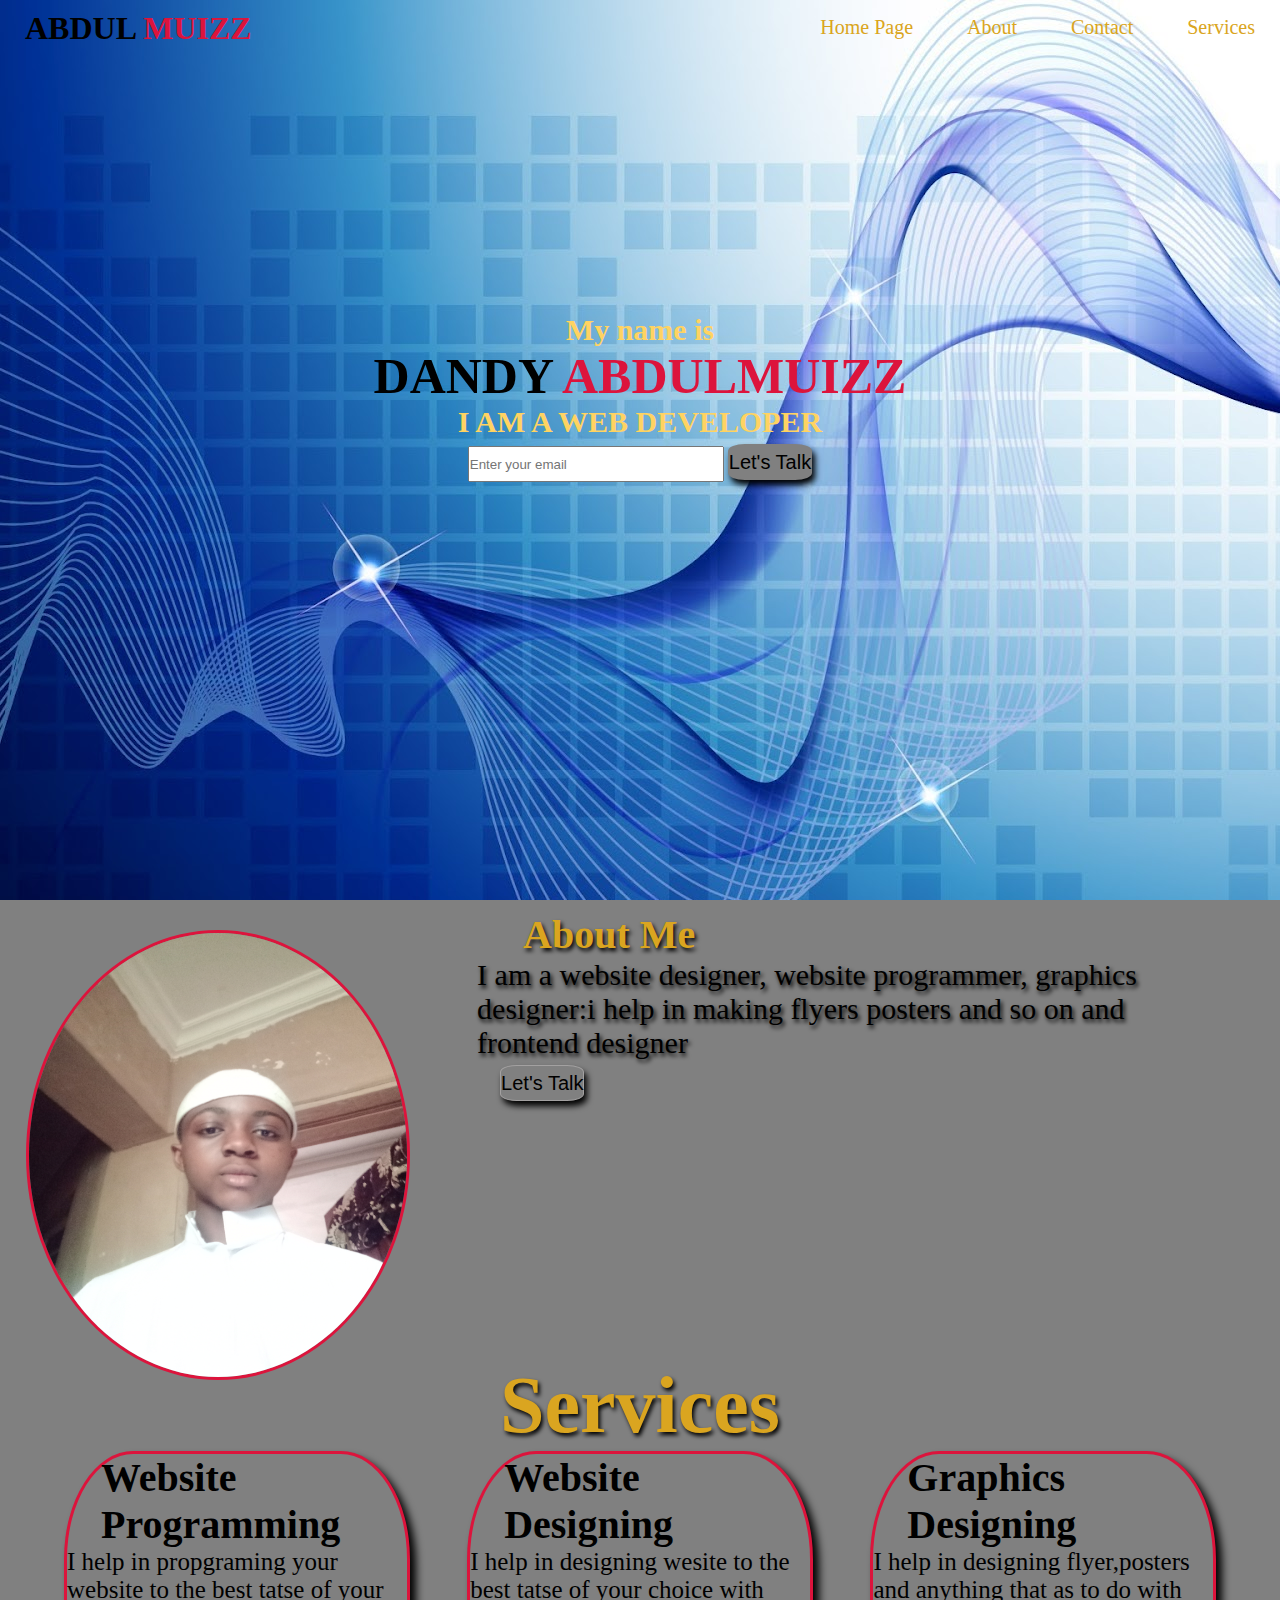
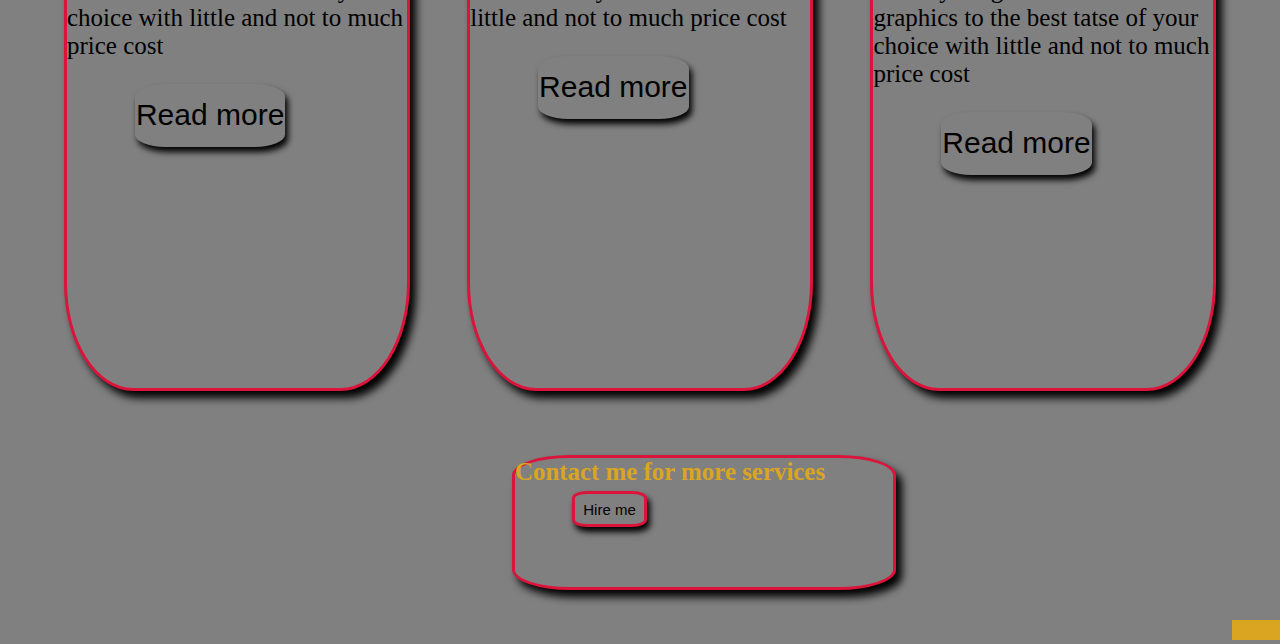
<file: index.html>
<!DOCTYPE html>
<html lang="en">
<head>
    <meta charset="UTF-8">
    <meta http-equiv="X-UA-Compatible" content="IE=edge">
    <meta name="viewport" content="width=device-width, initial-scale=1.0">
    <title>ABDULMUIZZ PORTFOLIO</title>
    <link rel="stylesheet" href="index.css">
</head>
<body onload="alert('Welcome to my portfolio');">
   
    <div class="muizz">
        
        <div class="nav">
        
            <div class="logo">
            <h1>ABDUL <span>MUIZZ</span></h1>
        </div>
        
        <div class="navbar">
            <ul>
             <li><a href="index.html">Home Page</a></li>
             <li><a href="about.html">About </a></li>
             <li><a href="contact.html">Contact</a></li>
             <li><a href="services.html">Services</a></li>
            </ul>
        </div>
        
    </div>
        <div class="meet">
            <h5> My name is</h5>
            <h1>DANDY <span>ABDULMUIZZ</span></h1>
            <H6>I AM A WEB DEVELOPER</H6>
            <input class="qwe" type="email" placeholder="Enter your email">
            <a href="contact.html"><button class="we">Let's Talk</button></a>
        </div>
    
    </div>
    <div class="about">
        <img class="ert" src="IMG_20230305_090753_827.jpg">
        <div class="about-text">
        <h1>About Me</h1>
        <p>I am a website designer, website programmer, graphics designer:i help in making flyers posters and so on and frontend designer</p>
        <a href="about.html"><button class="weq">Let's Talk</button></a>
        </div>
    
    </div>
    
    
    <section class="serv">
    <section class="ser">
        <h1>Services</h1>
    </section>
    <section class="des">
    <section class="web">
        <h1>Website Programming</h1>
        <p>I help in propgraming your website to the best tatse of your choice with little and not to much price cost  </p>
        <a href="site.html"><button class="we">Read more</button></a>
    </section>
    <section class="web">
        <h1>Website Designing</h1>
        <p>I help in designing wesite to the best tatse of your choice with little and not to much price cost  </p>
        <a href="web .html"><button class="we">Read more</button></a>
    </section>
    <section class="web">
        <h1>Graphics  Designing</h1>
        <p>I help in designing flyer,posters and anything that as to do with graphics to the best tatse of your choice with little and not to much price cost  </p>
        <a href="graphics.html"><button class="we">Read more</button></a>
    </section>
</section>
    </section>
<main class="tac">
    <main class="me">
        <h5>Contact me for more services </h5>
    </main>
<main class="co">
    <a href="contact.html"><button class="con">Hire me</button></a>
</main>
</main>
<marquee diretion="left">
<footer class="foot">
    <h4>@Dandy Abdulmuizz Copyright Reserved Motto:Intergtity and Service</h4>
</footer>
</marquee>
</body>
</html>
</file>
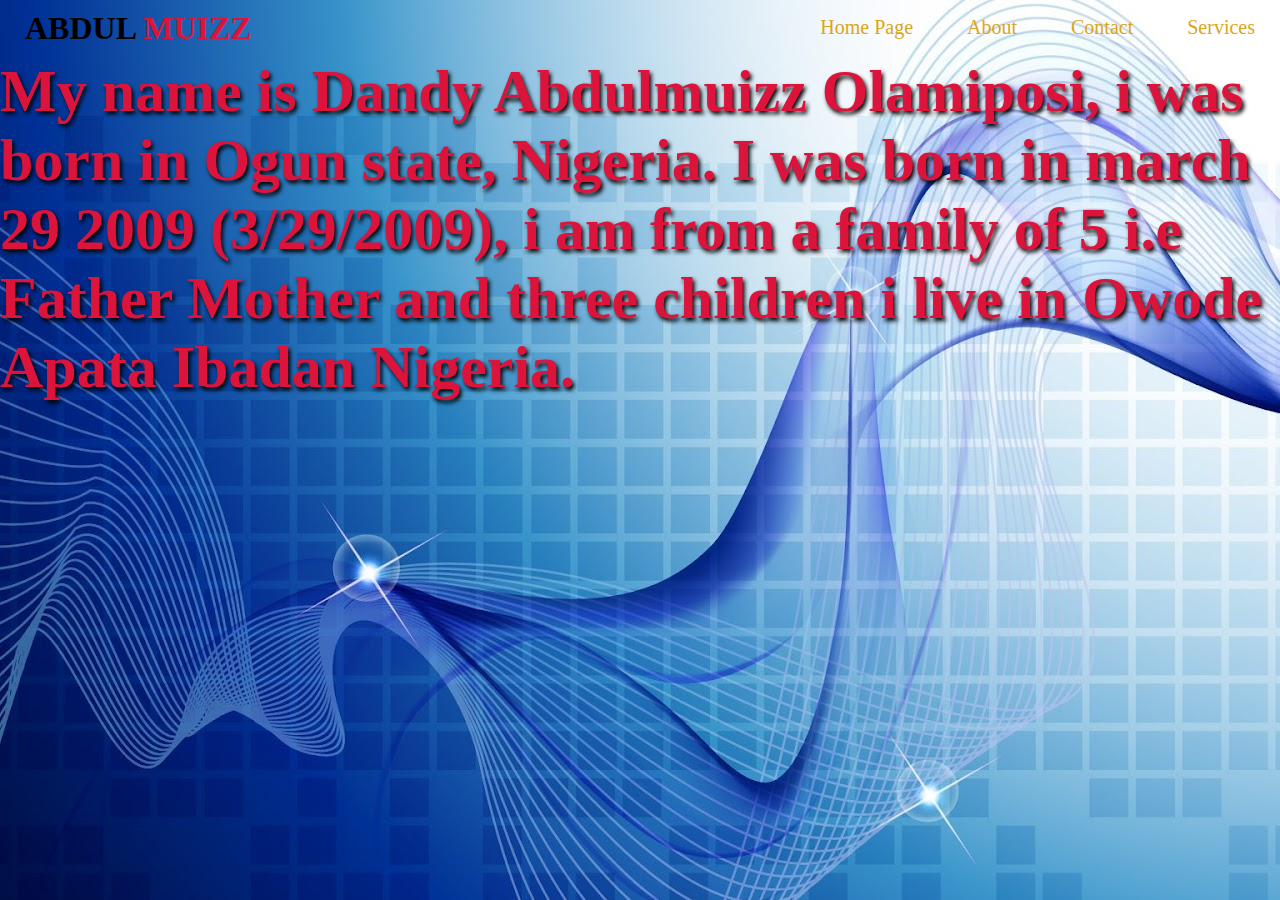
<file: about.html>
<!DOCTYPE html>
<html lang="en">
<head>
    <meta charset="UTF-8">
    <meta http-equiv="X-UA-Compatible" content="IE=edge">
    <meta name="viewport" content="width=device-width, initial-scale=1.0">
    <title>About</title>
    <link rel="stylesheet" href="about.css">
</head>
<body>
    <div class="muizz">
        <div class="nav">
        <div class="logo">
            <h1>ABDUL <span>MUIZZ</span></h1>
        </div>
        <div class="navbar">
            <ul>
             <li><a href="index.html">Home Page</a></li>
             <li><a href="about.html">About</a></li>
             <li><a href="contact.html">Contact</a></li>
             <li><a href="services.html">Services</a></li>
            </ul>
        </div>
        </div>
        <section class="mba">
            <h1> My name is Dandy Abdulmuizz Olamiposi, i was born in Ogun state, Nigeria. I was born in 
                march 29 2009 (3/29/2009), i am from a family of 5 i.e Father Mother and three children
                i live in Owode Apata Ibadan Nigeria.
            </h1>
        </section>
    </div>
</body>
</html>
</file>
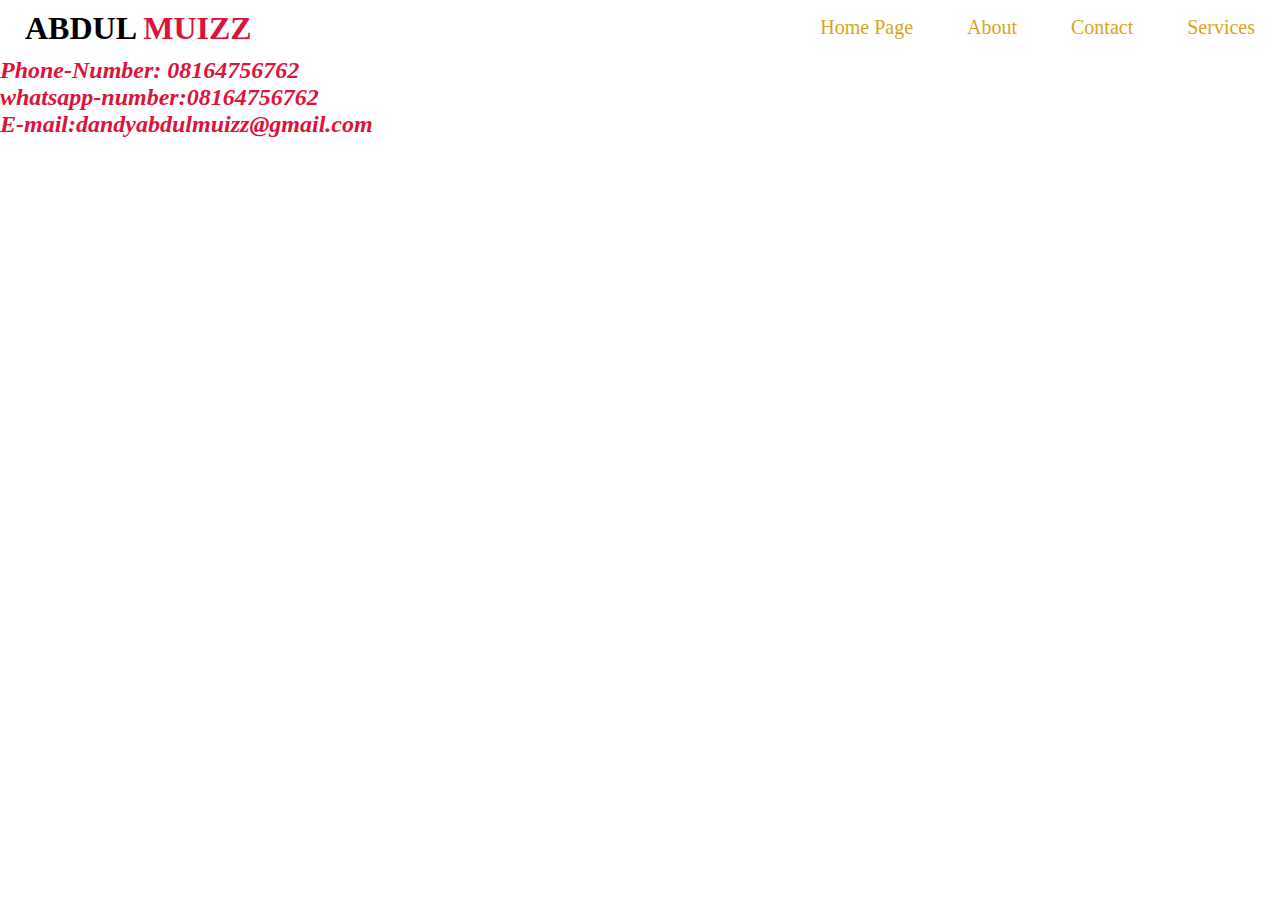
<file: call.html>
<!DOCTYPE html>
<html lang="en">
<head>
    <meta charset="UTF-8">
    <meta http-equiv="X-UA-Compatible" content="IE=edge">
    <meta name="viewport" content="width=device-width, initial-scale=1.0">
    <title>ABDULMUIZZ PORTFOLIO</title>
    <link rel="stylesheet" href="call.css">
</head>
<body>
    <div class="muizz">
        <div class="nav">
        <div class="logo">
            <h1>ABDUL <span>MUIZZ</span></h1>
        </div>
        <div class="navbar">
            <ul>
             <li><a href="index.html">Home Page</a></li>
             <li><a href="about.html">About </a></li>
             <li><a href="contact.html">Contact</a></li>
             <li><a href="services.html">Services</a></li>
            </ul>
        </div>
        </div>
    </div>
    <section class="asd">
        <h2> Phone-Number: 08164756762 </h2>
            <h2>whatsapp-number:08164756762</h2>
                <h2>E-mail:dandyabdulmuizz@gmail.com</h2>
       
    </section>
</body>
</html>
</file>
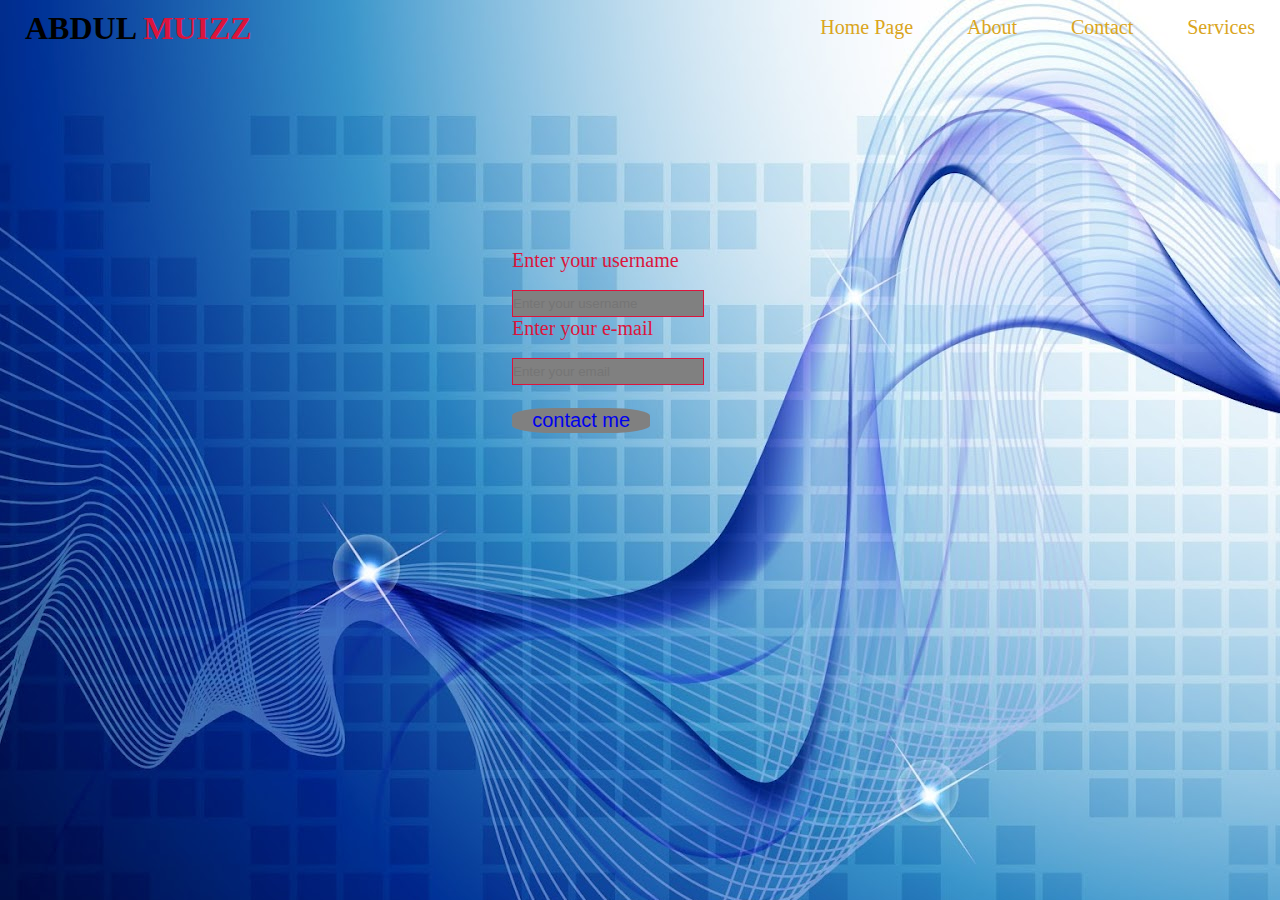
<file: contact.html>
<!DOCTYPE html>
<html lang="en">
<head>
    <meta charset="UTF-8">
    <meta http-equiv="X-UA-Compatible" content="IE=edge">
    <meta name="viewport" content="width=device-width, initial-scale=1.0">
    <title>Contact</title>
    <link rel="stylesheet" href="contact.css">
</head>
<body>
    <div class="muizz">
        <div class="nav">
        <div class="logo">
            <h1>ABDUL <span>MUIZZ</span></h1>
        </div>
        <div class="navbar">
            <ul>
             <li><a href="index.html">Home Page</a></li>
             <li><a href="about.html">About </a></li>
             <li><a href="contact.html">Contact</a></li>
             <li><a href="services.html">Services</a></li>
            </ul>
        </div>
        </div>
    </div>
    <section class="asd">
        <form>
            <section class="enter">
                Enter your username
            </section>
            <br>
            <input class="your" type="text" placeholder="Enter your username" required>
            <br>
            <section class="enter">
            Enter your e-mail
            </section>
            <br>
            <input class="your"type="email" placeholder="Enter your email" required>
        </form>
        <button class="ass"><a href="call.html">contact me</a></button>
    </section>
</body>
</html>
</file>
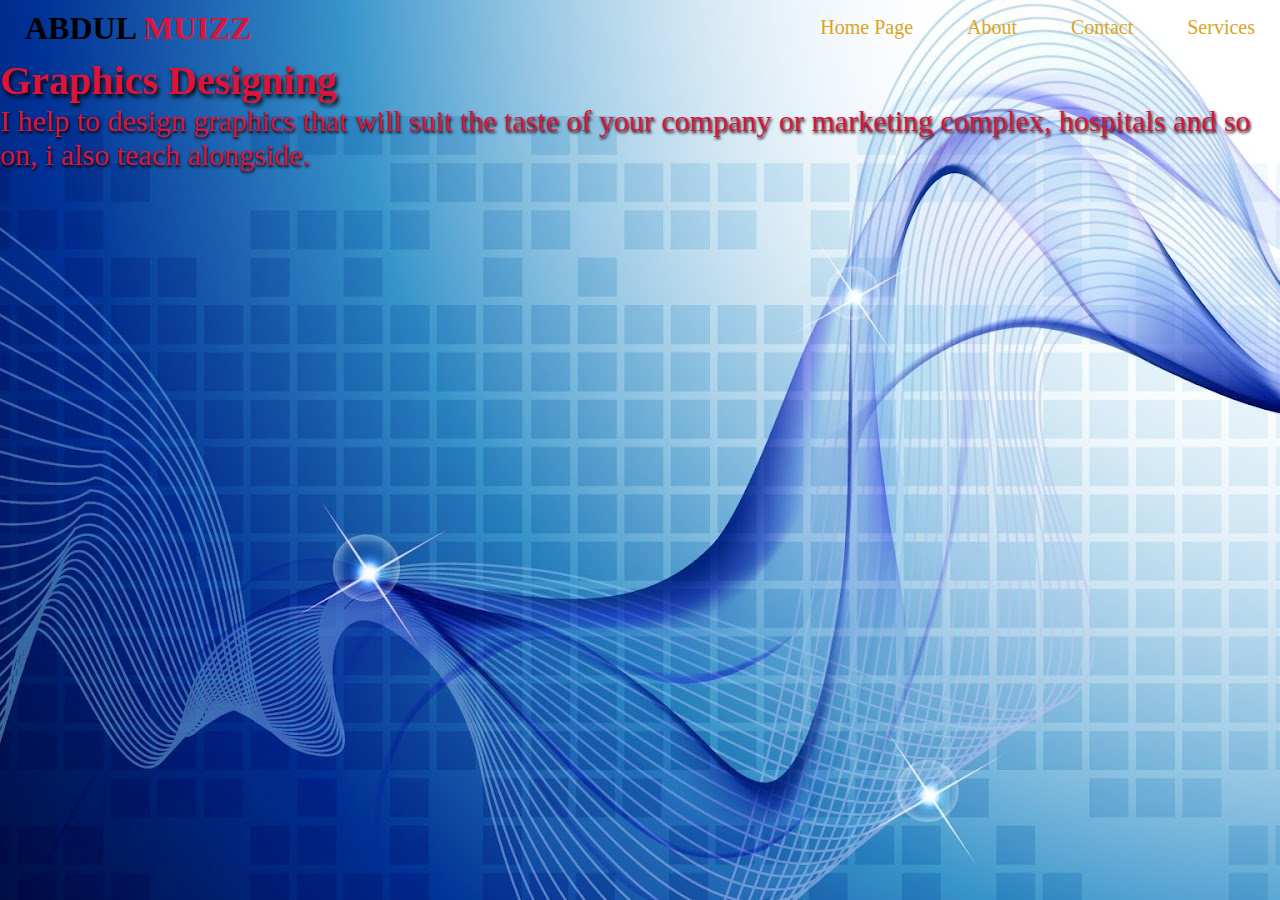
<file: graphics.html>
<!DOCTYPE html>
<html lang="en">
<head>
    <meta charset="UTF-8">
    <meta http-equiv="X-UA-Compatible" content="IE=edge">
    <meta name="viewport" content="width=device-width, initial-scale=1.0">
    <title>Graphics Designing</title>
    <link rel="stylesheet" href="graphics.css">
</head>
<body>
    <div class="muizz">
        <div class="nav">
        <div class="logo">
            <h1>ABDUL <span>MUIZZ</span></h1>
        </div>
            <div class="navbar">
                <ul>
                    <li><a href="index.html">Home Page</a></li>
                    <li><a href="about.html">About </a></li>
                    <li><a href="contact.html">Contact</a></li>
                    <li><a href="services.html">Services</a></li>
                </ul>
            </div>
        </div>
    </div>
    <section class="kl">
        <h2>Graphics Designing</h2>
        <p>I help to design graphics that will suit the taste of your company or 
            marketing complex, hospitals and so on, i also teach alongside.</p>
    </section>
</body>
</html>
</file>
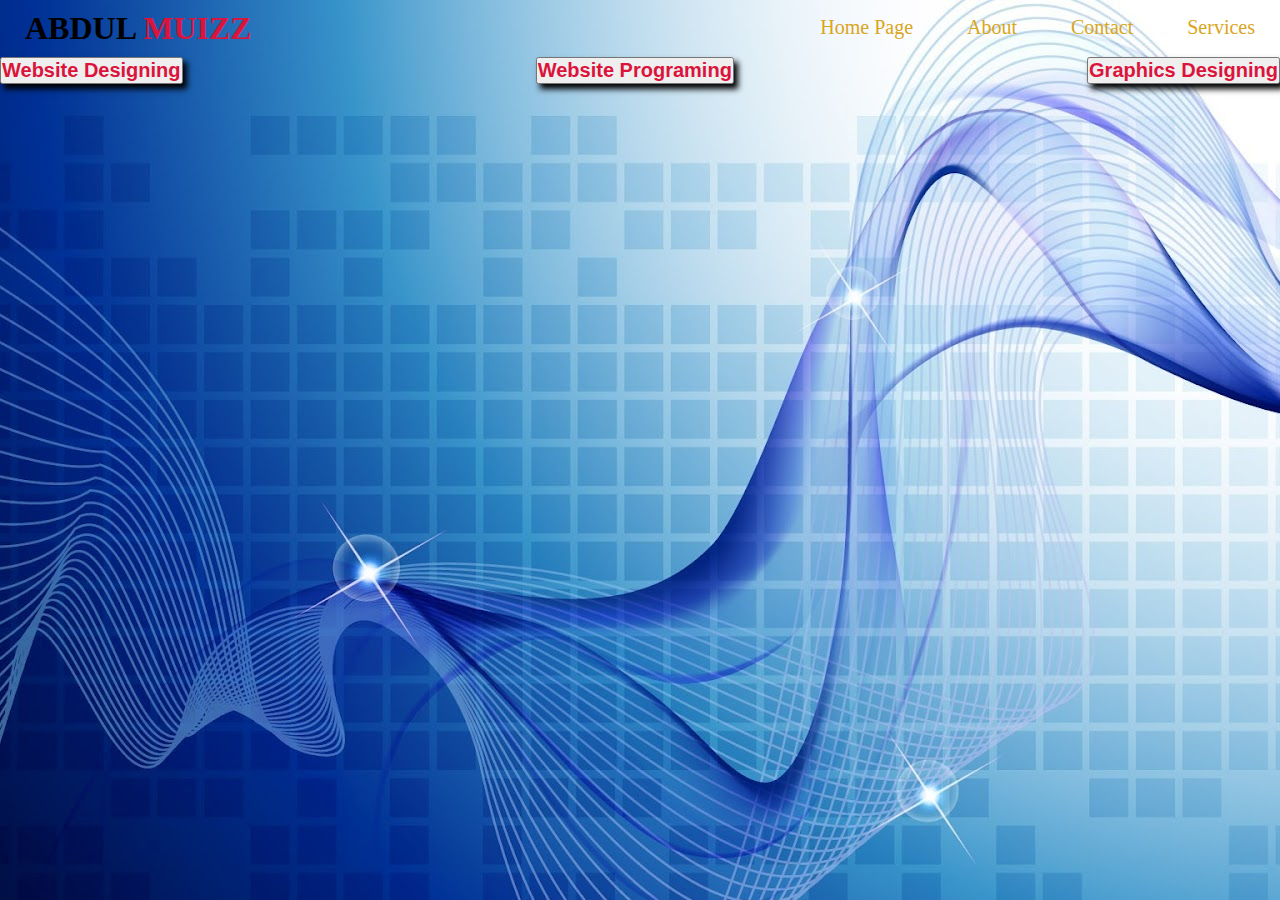
<file: services.html>
<!DOCTYPE html>
<html lang="en">
<head>
    <meta charset="UTF-8">
    <meta http-equiv="X-UA-Compatible" content="IE=edge">
    <meta name="viewport" content="width=device-width, initial-scale=1.0">
    <title>Services</title>
    <link rel="stylesheet" href="services.css">
</head>
<body>
    <div class="muizz">
        <div class="nav">
        <div class="logo">
            <h1>ABDUL <span>MUIZZ</span></h1>
        </div>
        <div class="navbar">
            <ul>
             <li><a href="index.html">Home Page</a></li>
             <li><a href="about.html">About </a></li>
             <li><a href="contact.html">Contact</a></li>
             <li><a href="services.html">Services</a></li>
            </ul>
        </div>
        </div>
    </div>
    <section class="plm">
        <a href="web .html"><button class="jkl"><h2>Website Designing</h2></button></a>
        <a href="site.html"><button class="jkl"><h2>Website Programing</h2></button></a>
        <a href="graphics.html"><button class="jkl"><h2>Graphics Designing</h2></button></a>
    </section>
</body>
</html>
</file>
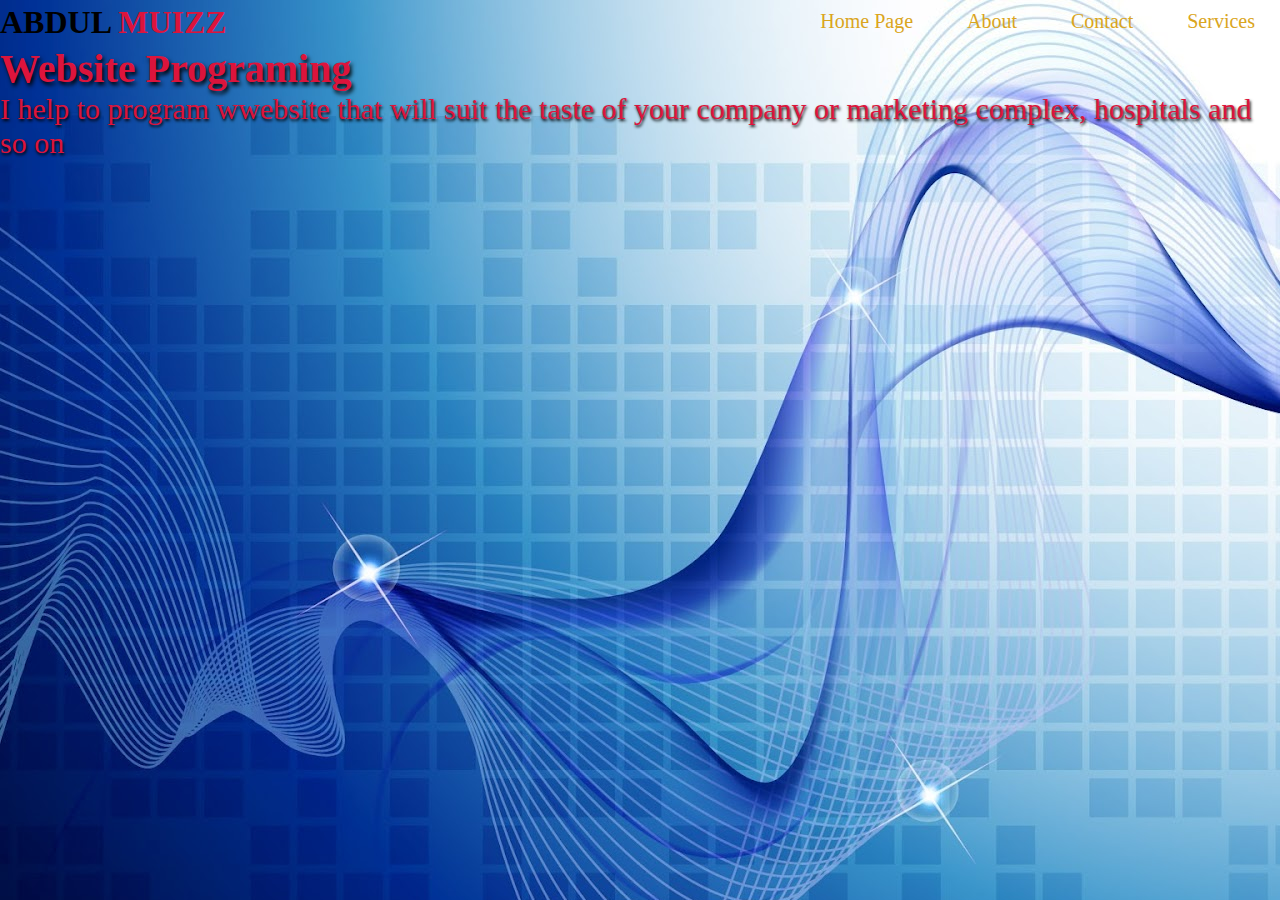
<file: site.html>
<!DOCTYPE html>
<html lang="en">
<head>
    <meta charset="UTF-8">
    <meta http-equiv="X-UA-Compatible" content="IE=edge">
    <meta name="viewport" content="width=device-width, initial-scale=1.0">
    <title>Website Programing</title>
    <link rel="stylesheet" href="web.css">
</head>
<body>
    <div class="muizz">
        <div class="nav">
        <div class="logo">
            <h1>ABDUL <span>MUIZZ</span></h1>
        </div>
        <div class="navbar">
            <ul>
             <li><a href="index.html">Home Page</a></li>
             <li><a href="about.html">About </a></li>
             <li><a href="contact.html">Contact</a></li>
             <li><a href="services.html">Services</a></li>
            </ul>
        </div>
        </div>
    </div> 
    <section class="kl">
        <h2>Website Programing</h2>
            <p>I help to program wwebsite that will suit the taste of your company or 
                marketing complex, hospitals and so on </p>
    </section>
</body>
</html>
</file>
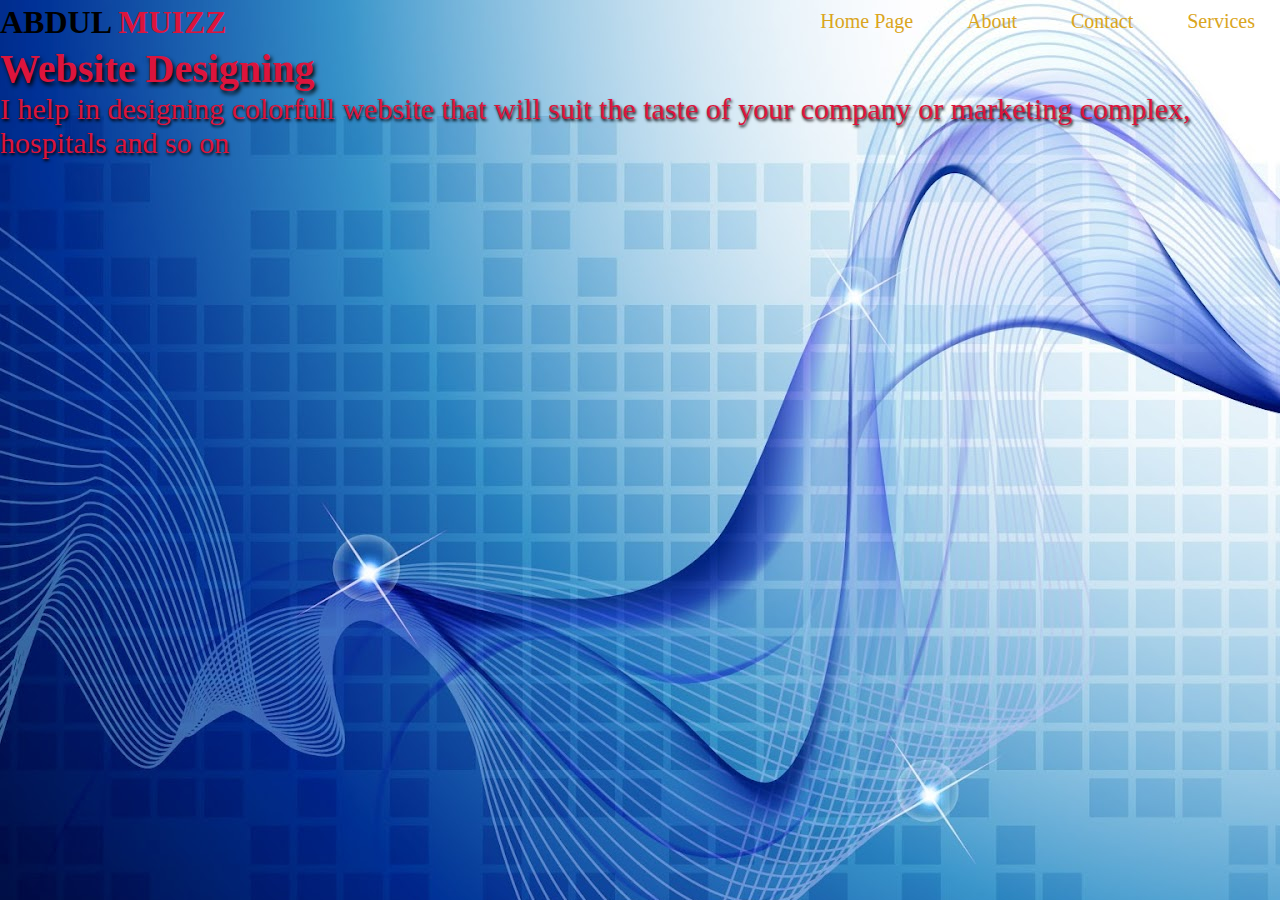
<file: web .html>
<!DOCTYPE html>
<html lang="en">
<head>
    <meta charset="UTF-8">
    <meta http-equiv="X-UA-Compatible" content="IE=edge">
    <meta name="viewport" content="width=device-width, initial-scale=1.0">
    <title>Website Designing</title>
    <link rel="stylesheet" href="web.css">
</head>
<body>
    <div class="muizz">
        <div class="nav">
            <div class="logo">
                <h1>ABDUL <span>MUIZZ</span></h1>
            </div>
            <div class="navbar">
                <ul>
                    <li><a href="index.html">Home Page</a></li>
                    <li><a href="about.html">About</a></li>
                    <li><a href="contact.html">Contact</a></li>
                    <li><a href="services.html">Services</a></li>
                </ul>
            </div>
        </div>
    </div>
    <section class="kl">
        <h2>Website Designing</h2>
            <p>I help in designing colorfull website that will suit the taste of your company or 
                marketing complex, hospitals and so on </p>
    </section>
</body>
</html>
</file>
<file: index.css>
*{
    margin: 0%;
    padding: 0%;
    box-sizing: border-box;
}
body{
    background: gray;
}
.muizz{
    background: url(R.jpg);
    display: flex;
    justify-content: space-between;
    display: inline-block;
    width: 100%;
    height: 100vh;
}
.nav{
    display: flex;
    justify-content: space-between;

    align-items: center;
}
.navbar ul li{
    display: inline-block;
    justify-content: space-between;
    padding: 10px 25px;
}
.logo{
    padding: 10px 25px;
}
.logo h1 span{
    color:crimson;
}
.navbar ul li a{
    font-size: 20px;
    color: goldenrod;
    text-decoration: none;
    
}
.navbar ul li a::after{
    content: "";
    width: 0%;
    height: 2px;
    background: rgb(255, 232, 102);
    display: block;
    transition: all .5s ease 0s;
}
.navbar ul li a:hover::after{
    width: 100%;
}
.meet{
    text-align: center;
    margin: auto;
    margin-top: 20%;
}
.meet h5{
    color: rgb(255, 211, 98);
    font-size: 30px;
}
.meet h1{
    font-size: 50px;
}
.meet h1 span{
    color: crimson;
}
.meet H6{
    color: rgb(255, 211, 98);
    font-size: 30px;
}
.qwe{
    width: 20%;
    height: 04vh;
}
.we{
    font-size: 20px;
    background: grey;
    border: 1px solid transparent;
    transition: all .5s ease 0s;
    height: 04vh;
    margin-top: 5px;
    box-shadow: 3px 5px 6px #000;
    border-radius: 20%;
}
.we:hover{
    color: goldenrod;
    transform: translateY(-10px);
    background: rgb(255, 243, 69);
    box-shadow: 2px 4px 5px #000;
}
.about{
    height: 50vh;
    display: flex;
    justify-content: space-between;
    margin-top: 10px;
}
.about-text{
    margin-left: 40%;
    width: 60%;
    margin: auto;
    border: 1px solid transparent;
    height: 40vh;
    display: inline-block;
    justify-content: space-between;
    margin-bottom: 25%;
}
.about h1{
    margin-left: 08%;
    font-size: 40px;
    color: goldenrod;
    text-shadow: 2px 3px 4px #000;
}
.about p{
    margin-left: 02%;
    font-size: 30px;
    text-shadow: 2px 3px 4px #000;
}
.ert{
    border: 3px solid crimson;
    border-radius: 50%;
    width: 30%;
    height: 50vh;
    margin-left: 02%;
    margin-top: 20px;
    
}
.weq{
    font-size: 20px;
    background: grey;
    border: 1px solid rgb(163, 161, 161);
    transition: all .5s ease 0s;
    height: 04vh;
    margin-top: 5px;
    box-shadow: 3px 5px 6px #000;
    border-radius: 20%;
    margin-left: 05%;
}
.weq:hover{
    color: goldenrod;
    transform: translateY(-10px);
    background: rgb(255, 243, 69);
    box-shadow: 2px 4px 5px #000;
}
.serv{
    justify-content: space-between;
    width: 100%;
}
.ser{
    font-size: 40px;
    color: goldenrod;
    text-shadow: 2px 3px 4px #000;
    text-align: center;
}
.des{
    display: flex;
    justify-content: space-between;
    width: 90%;
    margin: auto;
}
.web{
    display: inline-block;
    justify-content: space-between;
    background: grey;
    border: 3px solid crimson;
    width: 30%;
    height: 60vh;
    border-radius: 20%;
    transition: all .5s ease 0s;
    box-shadow: 6px 7px 8px #000;
}
.web:hover{
    transform: translateY(-10px);

}
.web h1{
    margin-left: 10%;
    font-size: 40px;
}
.web p{
    font-size: 25px;
}
.web .we{
    height: 7vh;
    font-size: 30px;
    margin-left: 20%;
    margin-top: 07%;
}
.con{
    font-size: 15px;
    background: grey;
    border: 3px solid crimson;
    transition: all .5s ease 0s;
    height: 04vh;
    margin-top: 5px;
    box-shadow: 3px 5px 6px #000;
    border-radius: 20%;
    margin-left: 15%; 
    width: 20%;
}
.con:hover{
    width: 20%;
    color: goldenrod;
    transform: translateY(-10px);
    background: rgb(255, 243, 69);
    box-shadow: 2px 4px 5px #000;
}
.tac{
    border: 3px solid crimson;
    background: gray;
    width: 30%;
    height: 15vh;
    margin-left: 40%;
    margin-top: 05%;
    border: 3px solid crimson;
    border-radius: 15%;
    transition: all .5s ease 0s;
    box-shadow: 6px 7px 8px #000;
}
.tac:hover{
    transform: translateY(-10px);
}
.me{
    color: goldenrod;
    font-size: 30px;
}
.foot{
    border: 1px solid transparent;
    background: goldenrod;
    text-align: center;
    margin-top: 30px;
}
</file>
<file: about.css>
*{
    margin: 0%;
    padding: 0%;
    box-sizing: border-box;
}
body{
    background: url(R.jpg);
    height: 100vh;
}
.muizz{
    display: flex;
    justify-content: space-between;
    display: inline-block;
    width: 100%;
}
.nav{
    display: flex;
    justify-content: space-between;

    align-items: center;
}
.navbar ul li{
    display: inline-block;
    justify-content: space-between;
    padding: 10px 25px;
}
.logo{
    padding: 10px 25px;
}
.logo h1 span{
    color:crimson;
}
.navbar ul li a{
    font-size: 20px;
    color: goldenrod;
    text-decoration: none;
    
}
.navbar ul li a::after{
    content: "";
    width: 0%;
    height: 2px;
    background: rgb(255, 232, 102);
    display: block;
    transition: all .5s ease 0s;
}
.navbar ul li a:hover::after{
    width: 100%;
}
.mba{
    color: crimson;
    text-shadow: 2px 3px 4px #000;
    font-size: 30px;
}
</file>
<file: call.css>
*{
    margin: 0%;
    padding: 0%;
    box-sizing: border-box;
}
.muizz{
    display: flex;
    justify-content: space-between;
    display: inline-block;
    width: 100%;
}
.nav{
    display: flex;
    justify-content: space-between;

    align-items: center;
}
.navbar ul li{
    display: inline-block;
    justify-content: space-between;
    padding: 10px 25px;
}
.logo{
    padding: 10px 25px;
}
.logo h1 span{
    color:crimson;
}
.navbar ul li a{
    font-size: 20px;
    color: goldenrod;
    text-decoration: none;
    
}
.navbar ul li a::after{
    content: "";
    width: 0%;
    height: 2px;
    background: rgb(255, 232, 102);
    display: block;
    transition: all .5s ease 0s;
}
.navbar ul li a:hover::after{
    width: 100%;
}
.asd h2{
    color: crimson;
    font-style: italic;

}
</file>
<file: contact.css>
*{
    margin: 0%;
    padding: 0%;
    box-sizing: border-box;
}
body{
    background: url(R.jpg);
}
.muizz{
    display: flex;
    justify-content: space-between;
    display: inline-block;
    width: 100%;
}
.nav{
    display: flex;
    justify-content: space-between;

    align-items: center;
}
.navbar ul li{
    display: inline-block;
    justify-content: space-between;
    padding: 10px 25px;
}
.logo{
    padding: 10px 25px;
}
.logo h1 span{
    color:crimson;
}
.navbar ul li a{
    font-size: 20px;
    color: goldenrod;
    text-decoration: none;
    
}
.navbar ul li a::after{
    content: "";
    width: 0%;
    height: 2px;
    background: rgb(255, 232, 102);
    display: block;
    transition: all .5s ease 0s;
}
.navbar ul li a:hover::after{
    width: 100%;
}
.asd{
    margin-left: 40%;
    margin-top: 15%;
    width: 60%;
}
.enter{
    color: crimson;
    font-size: 20px;
}
.ass {
    display: flex;
    justify-content: space-between;
    border: 1px solid transparent;
    border-radius: 30%;
    width: 18%;
    margin-top: 3%;
    background: gray;
    transition: all .5s ease 0s;
    display: inline-block;
    font-size: 20px;
}
.ass:hover{
    background: goldenrod;
    transform: translateY(-10px);
    box-shadow: 3px 4px 5px #000;
}
.ass a{
    text-decoration: none;
    width: 15%;
}
.your{
    border: 1px solid crimson;
    background: gray;
    width: 25%;
    height: 03vh;
}
</file>
<file: graphics.css>
*{
    margin: 0%;
    padding: 0%;
    box-sizing: border-box;
}
body{
    background: url(R.jpg);
    height: 100vh;
}
.muizz{
    display: flex;
    justify-content: space-between;
    display: inline-block;
    width: 100%;
}
.nav{
    display: flex;
    justify-content: space-between;

    align-items: center;
}
.navbar ul li{
    display: inline-block;
    justify-content: space-between;
    padding: 10px 25px;
}
.logo{
    padding: 10px 25px;
}
.logo h1 span{
    color:crimson;
}
.navbar ul li a{
    font-size: 20px;
    color: goldenrod;
    text-decoration: none;
    
}
.navbar ul li a::after{
    content: "";
    width: 0%;
    height: 2px;
    background: rgb(255, 232, 102);
    display: block;
    transition: all .5s ease 0s;
}
.navbar ul li a:hover::after{
    width: 100%;
}
.kl h2{
    color: crimson;
    text-shadow: 2px 3px 4px #000;
    font-size: 40px;
}
.kl p{
    color: crimson;
    text-shadow: 1px 2px 3px #000;
    font-size: 30px;
}
</file>
<file: services.css>
*{
    margin: 0%;
    padding: 0%;
    box-sizing: border-box;
}
body{
    background: url(R.jpg);
    height: 100vh;
}
.muizz{
    display: flex;
    justify-content: space-between;
    display: inline-block;
    width: 100%;
}
.nav{
    display: flex;
    justify-content: space-between;

    align-items: center;
}
.navbar ul li{
    display: inline-block;
    justify-content: space-between;
    padding: 10px 25px;
}
.logo{
    padding: 10px 25px;
}
.logo h1 span{
    color:crimson;
}
.navbar ul li a{
    font-size: 20px;
    color: goldenrod;
    text-decoration: none;
    
}
.navbar ul li a::after{
    content: "";
    width: 0%;
    height: 2px;
    background: rgb(255, 232, 102);
    display: block;
    transition: all .5s ease 0s;
}
.navbar ul li a:hover::after{
    width: 100%;
}
.jkl h2{
    color: crimson;
}
.plm{
    display: flex;
    justify-content: space-between;
}
.jkl{
    box-shadow: 4px 5px 6px #000;
}
.jkl:hover{
    color: goldenrod;
    transform: translateY(-10px);
    background: rgb(255, 243, 69);
    box-shadow: 2px 4px 5px #000;
}
</file>
<file: web.css>
*{
    margin: 0%;
    padding: 0%;
    box-sizing: border-box;
}
body{
    background: url(R.jpg);
    height: 100vh;
}
.muizz{
    display: flex;
    justify-content: space-between;
    display: inline-block;
    width: 100%;
}
.nav{
    display: flex;
    justify-content: space-between;

    align-items: center;
}
.navbar ul li{
    display: inline-block;
    justify-content: space-between;
    padding: 10px 25px;
}

.logo h1 span{
    color:crimson;
}
.navbar ul li a{
    font-size: 20px;
    color: goldenrod;
    text-decoration: none;
    
}
.navbar ul li a::after{
    content: "";
    width: 0%;
    height: 2px;
    background: rgb(255, 232, 102);
    display: block;
    transition: all .5s ease 0s;
}
.navbar ul li a:hover::after{
    width: 100%;
}
.kl h2{
    color: crimson;
    text-shadow: 2px 3px 4px #000;
    font-size: 40px;
}
.kl p{
    color: crimson;
    text-shadow: 1px 2px 3px #000;
    font-size: 30px;
}
</file>
